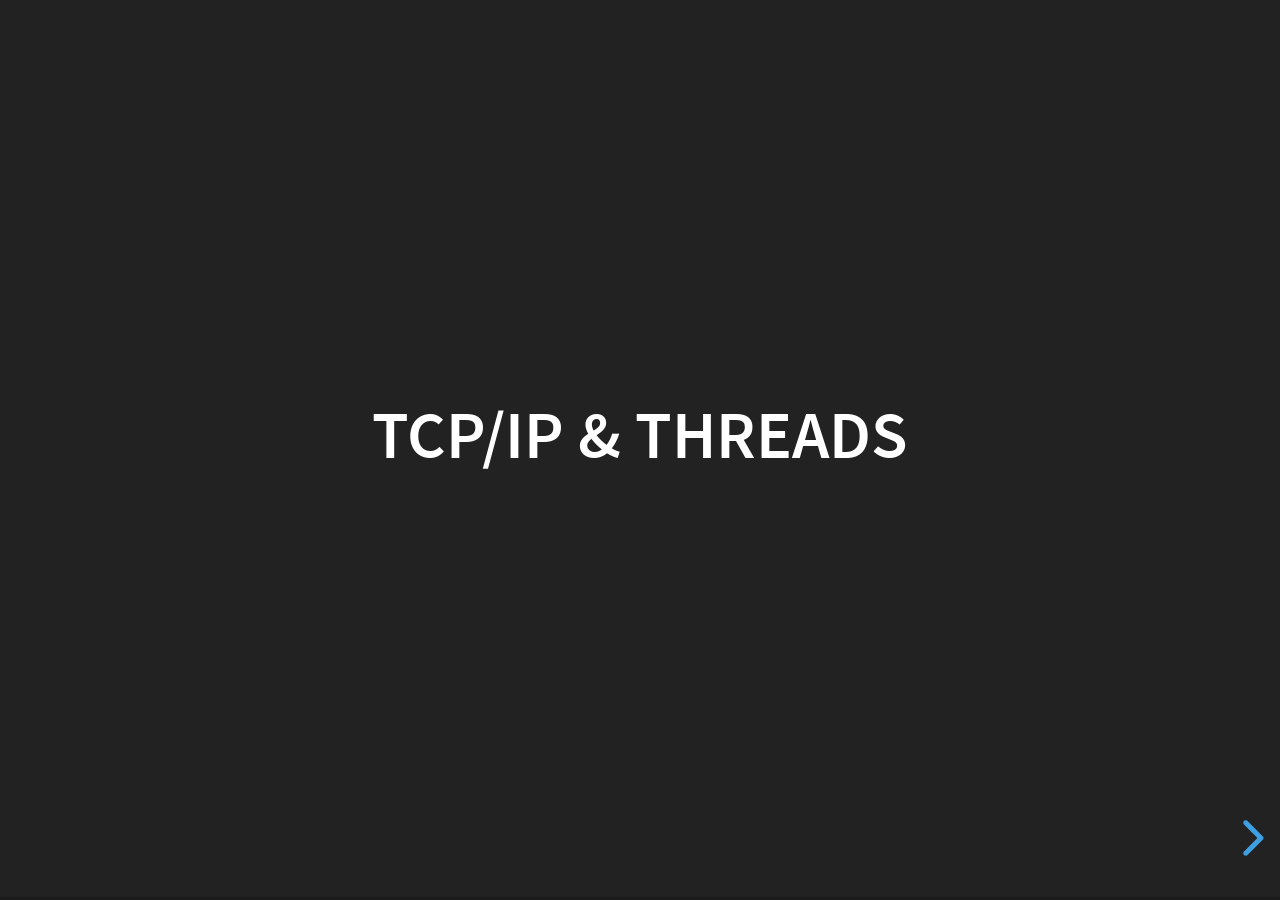
<file: labs/07/slides/index.html>
<!doctype html>
<html>

<head>
  <meta charset="utf-8">
  <meta name="viewport" content="width=device-width, initial-scale=1.0, maximum-scale=1.0, user-scalable=no">

  <title>reveal.js</title>

  <link rel="stylesheet" href="css/reveal.css">
  <link rel="stylesheet" href="css/theme/black.css">

  <!-- Theme used for syntax highlighting of code -->
  <link rel="stylesheet" href="lib/css/zenburn.css">

  <!-- Printing and PDF exports -->
  <script>
    var link = document.createElement('link');
    link.rel = 'stylesheet';
    link.type = 'text/css';
    link.href = window.location.search.match(/print-pdf/gi) ? 'css/print/pdf.css' : 'css/print/paper.css';
    document.getElementsByTagName('head')[0].appendChild(link);
  </script>
</head>

<body>
  <div class="reveal">
    <div class="slides">
      <section>
        <h3>TCP/IP &amp; threads</h3>
      </section>
      <section>
        <h4>TCP (Transmission Control Protocol)</h4>
        <ul>
          <li class="fragment">Network communication protocol</li>
          <li class="fragment">Uses IP addresses for addressing (IPv4 and IPv6)</li>
          <li class="fragment">Stream based</li>
          <li class="fragment">Reliable:</li>
          <ul>
            <li class="fragment">Messages cannot be reordered</li>
            <li class="fragment">Messages are delivered exactly once</li>
          </ul>
        </ul>
      </section>
      <section>
        <section>
          <h4>Socket</h4>
          <p>Abstraction of one endpoint of a comm. channel</p>
          <ul>
            <li class="fragment"><b>bind((address, port))</b> - assigns socket to an address</li>
            <li class="fragment"><b>listen()</b> - starts listening for client connections</li>
            <li class="fragment"><b>accept()</b> - accept client connection</li>
            <li class="fragment"><b>connect((address, port))</b> - connect to an address</li>
            <li class="fragment"><b>sendall(data)</b> - send data</li>
            <li class="fragment"><b>recv(size)</b> - receive at most <b>size</b> bytes</li>
            <li class="fragment"><b>close()</b> - end the communication</li>
          </ul>
        </section>
        <section>
          <p>Server workflow</p>
          <pre><code class="python" data-trim data-noescape>
            <span class="fragment">sock = socket.socket(socket.AF_INET, socket.SOCK_STREAM)</span>
            <span class="fragment">sock.setsockopt(socket.SOL_SOCKET, socket.SO_REUSEADDR, 1)</span>
            <span class="fragment">sock.bind(('127.0.0.1', 5555)) # assign to address, use ports > 1024</span>
            <span class="fragment">sock.listen() # start listening</span>
            <span class="fragment">client, addr = sock.accept() # accept client</span>
            <span class="fragment">client.sendall(b"hello")</span>
            <span class="fragment">data = client.recv(512)</span>
          </code></pre>
        </section>
        <section>
          <p>Client workflow</p>
          <pre><code class="python" data-trim data-noescape>
            <span class="fragment">client = socket.socket(socket.AF_INET, socket.SOCK_STREAM)</span>
            <span class="fragment">client.connect(('127.0.0.1', 5555)) # connect to server</span>
            <span class="fragment">client.sendall(b"hello")</span>
            <span class="fragment">data = client.recv(512)</span>
            <span class="fragment">client.close() # close connection</span>
          </code></pre>
        </section>
      </section>
      <section>
        <section>
          <p>Gotchas</p>
          <p>Stream based</p>
          <pre><code class="python" data-trim data-noescape>
            # Client
            client.sendall("msg1\n")
            client.sendall("msg2\n")
            client.sendall("msg3\n")
            <span class="fragment">
            # Server
            data = sock.recv(512)
            # data may be b"msg1\nmsg2\nmsg3\n"</span>
            <span class="fragment"># but also b"ms", b"msg1", ...</span>
            <span class="fragment"># => you have to delimit messages by yourself</span>
          </code></pre>
        </section>
        <section>
          <p>How to recognize disconnect</p>
          <pre><code class="python" data-trim data-noescape>
            data = sock.recv(512)
            if len(data) == 0:
              # error during transmission, disconnect
          </code></pre>
        </section>
        <section>
          <p>Operations are blocking by default</p>
          <pre><code class="python" data-trim data-noescape>
            sock.accept()         # blocks until a client connects
            sock.sendall(b"...")  # blocks until all data is sent
            sock.recv(512)        # blocks until (some) data is received
          </code></pre>
        </section>
        <section>
          <p>Encoding</p>
          <ul>
            <li class="fragment">Sockets work with bytes, not strings</li>
            <li class="fragment">Before sending a string, you have to encode it</li>
            <li class="fragment">After receiving a string, you have to decode it</li>
          </ul>
          <pre class="fragment"><code class="python" data-trim data-noescape>
            <span class="fragment">msg = "Hello world!\n"</span>
            <span class="fragment">sock.sendall(msg.encode()) # by default uses UTF-8</span>
            <span class="fragment"># or you can use bytes literal
            sock.sendall(b"Hello world\n")</span>

            <span class="fragment">byte_data = sock.recv(512)</span>
            <span class="fragment">string = byte_data.decode()</span>
          </code></pre>
        </section>
      </section>
      <section>
        <h4>Threads</h4>
        <ul>
          <li class="fragment">Unit of scheduling</li>
          <li class="fragment">Registers + memory address space</li>
        </ul>

        <p class="fragment">Useful for:</p>
        <ul>
          <li class="fragment">Concurrency</li>
          <li class="fragment">Parallelism</li>
        </ul>
      </section>
      <section>
        <section>
          <h4>Threads in Python</h4>
          <ul>
            <li class="fragment">Only one thread may execute at any given time</li>
            <li class="fragment">Interpreter is locked by GIL (global interpreter lock)</li>
            <li class="fragment">Concurrency ✓</li>
            <li class="fragment">Parallelism ×</li>
            <li class="fragment">You have to use processes to get parallelism</li>
          </ul>
        </section>
        <section>
          <h4>Using threads</h4>
          <pre class="fragment"><code class="python" data-trim data-noescape>
            def fun(num):
              for _ in range(5):
                print("Thread {}".format(num))

            <span class="fragment">import threading
            threads = []</span>
            <span class="fragment">for i in range(3):</span>
              <span class="fragment">t = threading.Thread(target=fun, args=(i, ))</span>
              <span class="fragment">t.start()
              threads.append(t)</span>
            <span class="fragment">
            for t in threads:
              t.join() # block until thread ends
            </span>
          </code></pre>
        </section>
      </section>
    </div>
  </div>

  <script src="lib/js/head.min.js"></script>
  <script src="js/reveal.js"></script>

  <script>
    // More info about config & dependencies:
    // - https://github.com/hakimel/reveal.js#configuration
    // - https://github.com/hakimel/reveal.js#dependencies
    Reveal.initialize({
      dependencies: [
        { src: 'plugin/markdown/marked.js' },
        { src: 'plugin/markdown/markdown.js' },
        { src: 'plugin/notes/notes.js', async: true },
        { src: 'plugin/highlight/highlight.js', async: true, callback: function () { hljs.initHighlightingOnLoad(); } }
      ]
    });
  </script>
</body>
</html>
</file>
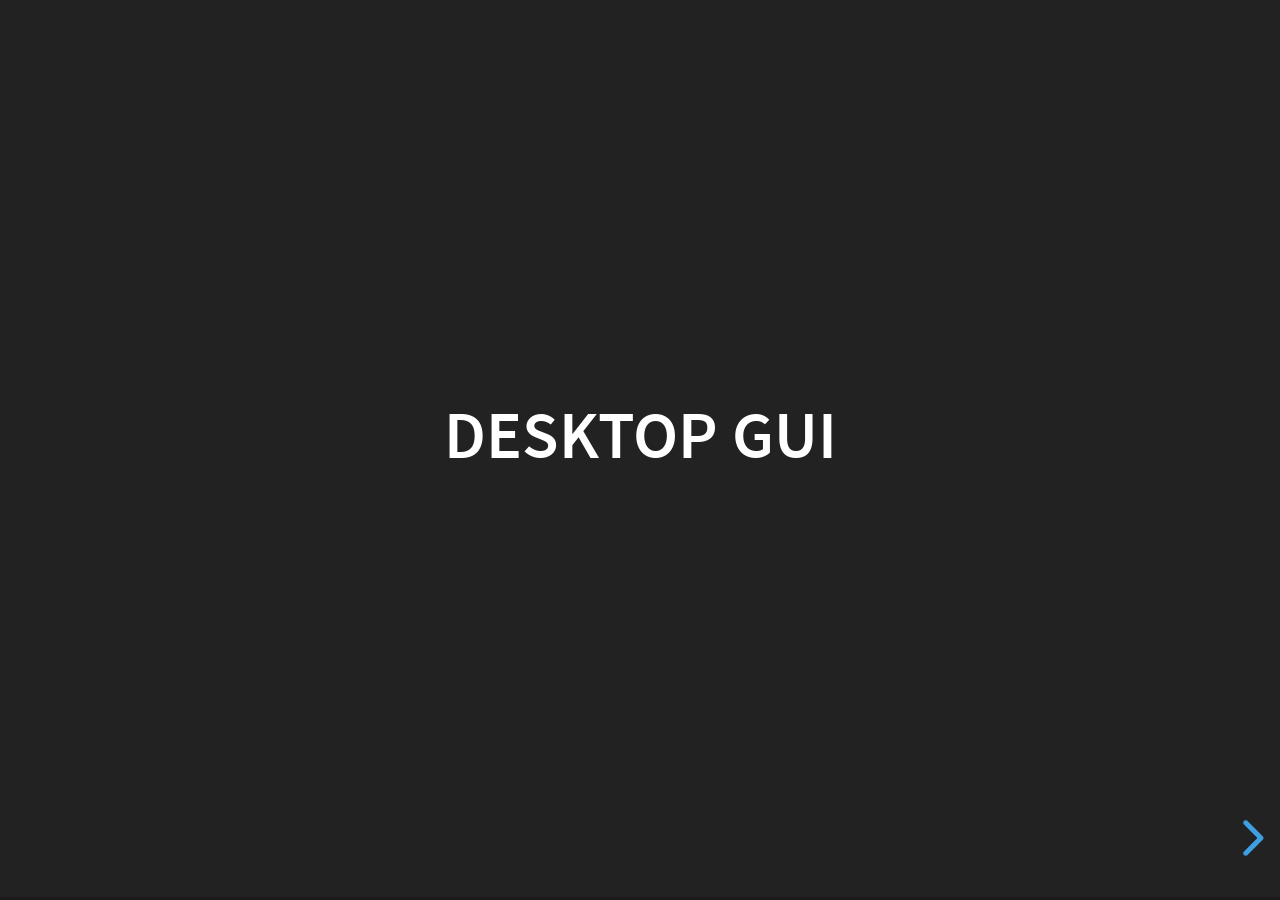
<file: labs/09/slides/index.html>
<!doctype html>
<html>

<head>
  <meta charset="utf-8">
  <meta name="viewport" content="width=device-width, initial-scale=1.0, maximum-scale=1.0, user-scalable=no">

  <title>reveal.js</title>

  <link rel="stylesheet" href="css/reveal.css">
  <link rel="stylesheet" href="css/theme/black.css">

  <!-- Theme used for syntax highlighting of code -->
  <link rel="stylesheet" href="lib/css/zenburn.css">

  <!-- Printing and PDF exports -->
  <script>
    var link = document.createElement('link');
    link.rel = 'stylesheet';
    link.type = 'text/css';
    link.href = window.location.search.match(/print-pdf/gi) ? 'css/print/pdf.css' : 'css/print/paper.css';
    document.getElementsByTagName('head')[0].appendChild(link);
  </script>
</head>

<body>
  <div class="reveal">
    <div class="slides">
      <section>
        <h3>Desktop GUI</h3>
      </section>
      <section>
        <h4>How GUI applications work?</h4>
        <p>GUI loop</p>
        <pre><code class="python" data-trim data-noescape>
          <span class="fragment">while True:</span>
            <span class="fragment"># are some keys pressed? has the mouse moved?
            events = get_events(keys, mouse)
            if events:
              handle_events(events)</span>
            <span class="fragment">else:
              sleep()</span>
        </code></pre>
        <ul style="font-size: 0.6em;">
          <li class="fragment">almost the same as in games</li>
          <li class="fragment">GUI is only redrawn after an event happens (keyboard, mouse, network, timer, ...)</li>
          <li class="fragment">without events the application sleeps</li>
        </ul>
      </section>
      <section>
        <section>
          <h4>How is the UI designed?</h4>
        <ul style="font-size: 0.5em;">
          <li class="fragment">GUI apps are composed of a hierarchy of UI elements (called widgets, views, components, ...)</li>
          <li class="fragment">Together they form a tree of widgets with parent/child relationships</li>
          <li class="fragment">Composite design pattern</li>
          <li class="fragment">Sometimes the hierarchy is specified with XML files or UI designer app</li>
        </ul>
        </section>
        <section>
          <h4>How the hierarchy looks in (pseudo)code?</h4>
          <pre><code class="python" data-trim data-noescape>
            window = Window()
            row = Row()                   # widget container
            row.add(Button("Click me!"))  # add widgets to container
            row.add(Label("Hello world"))
            window.add(row)
          </code></pre>
        </section>
        <section>
          <h4>Typical widgets</h4>
          <img src="img/widgets.png" class="stretch" />
          <ul>
            <li>Button</li>
            <li>Label</li>
            <li>TextInput</li>
            <li>Checkbox/Radio</li>
            <li>ComboBox</li>
            <li>...</li>
          </ul>
        </section>
      </section>
      <section>
        <h4>User interaction</h4>
        <ul style="font-size: 0.5em;">
          <li class="fragment">callbacks (functions) are bound to specific events</li>
          <li class="fragment">click on a button, typing a character into a textbox, mouse move, etc.</li>
          <li class="fragment">when an event happens, control goes from the GUI loop to the callback</li>
          <li class="fragment">the callback should NOT block, otherwise the whole UI will freeze</li>
        </ul>
        <pre><code class="python" data-trim data-noescape>
          <span class="fragment">def on_button_click():
            print("button was clicked")</span>

          <span class="fragment">app = Window()
          btn = Button("Click me!")
          btn.onclick.set_callback(on_button_click)
          app.add(btn)
          app.mainloop()</span>
        </code></pre>
      </section>
      <section>
        <section>
          <h4>GUI frameworks</h4>
          <div>Functionality:</div>
          <ul style="font-size: 0.6em;">
            <li class="fragment">Window/dialog management (open, close, resize, ...)</li>
            <li class="fragment">Input management (keyboard and mouse events)</li>
            <li class="fragment">2D drawing (text, images, lines, rectangles, shadows, ...)</li>
            <li class="fragment">Common widget implementation</li>
            <li class="fragment">Should be multi-platform</li>
            <li class="fragment">You don't want to implement this yourself</li>
          </ul>
        </section>
        <section>
          <h4>GUI frameworks</h4>
          <ul style="font-size: 0.6em;">
            <li><b>Qt</b> (C++, Python, cross-platform)</li>
            <li>GTK (C++, Python, cross-platform)</li>
            <li>WxWidgets (C++, Python, cross-platform)</li>
            <li>Tcl/Tk (Python, Perl, Ruby, cross-platform)</li>
            <li>WinForms/WPF (C#, Windows)</li>
            <li>AWT/Swing/SWT/JavaFX (Java, cross-platform)</li>
            <li>Cocoa (Objective C, OS X/iOS)</li>
            <li>...</li>
          </ul>
        </section>
      </section>
      <section>
        <section>
          <h4>Qt</h4>
          <ul style="font-size: 0.8em;">
            <li>multi-platform</li>
            <li>C++, Python</li>
            <li>easy to use, well designed</li>
          </ul>
          <p>Programs built with Qt:</p>
          <ul style="font-size: 0.5em;">
            <li class="fragment">Adobe Photoshop Album, Elements</li>
            <li class="fragment">Autodesk Maya</li>
            <li class="fragment">Battle.net client</li>
            <li class="fragment">CryEngine editor</li>
            <li class="fragment">EAGLE</li>
            <li class="fragment">Google Earth</li>
            <li class="fragment">Skype</li>
            <li class="fragment">Source engine tools</li>
            <li class="fragment">TeamSpeak</li>
            <li class="fragment">TeamViewer</li>
            <li class="fragment">VLC player</li>
            <li class="fragment">and many others...</li>
          </ul>
        </section>
        <section>
          <ul style="font-size: 0.8em;">
            <li>Qt has some licensing problems</li>
            <li>we will use Qt 5 with Python binding PySide 2 (it's free)</li>
          </ul>
          <pre><code class="bash" data-trim data-noescape>
            $ pip install pyside2
          </code></pre>
        </section>
      </section>
      <section>
        <h4>Minimal Qt app</h4>
        <pre><code class="python" data-trim data-noescape>
          from PySide2.QtWidgets import QApplication, QPushButton

          app = QApplication()
          button = QPushButton("Hi!")
          button.show()   # tells the button to be visible
          app.exec_()     # start the GUI loop
        </code></pre>
      </section>
      <section>
        <h4>Layouts</h4>
        <ul style="font-size: 0.6em;">
          <li class="fragment">absolute positioning (place widget at pixel (113, 67)) doesn't scale</li>
          <li class="fragment">when adding widgets to the hierarchy, you want them to be positioned automatically</li>
          <li class="fragment">Qt has many automatic layouts: row, column, grid, etc.</li>
        </ul>
        <pre><code class="python" data-trim data-noescape>
          <span class="fragment"># horizontal box (row), shortcut QHBoxLayout
          layout = QBoxLayout(QBoxLayout.LeftToRight)</span><span class="fragment">
          # vertical box (column), shortcut QVBoxLayout
          # layout = QBoxLayout(QBoxLayout.TopToBottom)</span>

          <span class="fragment">layout.addWidget(QPushButton("Btn 1"))
          layout.addWidget(QPushButton("Btn 2"))</span>

          <span class="fragment">window = QWidget()
          window.setLayout(layout)
          window.show()</span>
        </code></pre>
      </section>
      <section>
        <h4>Event handling</h4>
        <ul style="font-size: 0.6em;" class="fragment">
          <li>widgets have events (signals) that are connected to callbacks (slots)</li>
        </ul>
        <pre class="fragment"><code class="python" data-trim data-noescape>
          btn = QPushButton("Btn 1")
          btn.clicked.connect(lambda event: print(event))
        </code></pre>
        <p class="fragment">Own events</p>
        <pre class="fragment"><code class="python" data-trim data-noescape>
          <span class="fragment">class MyWidget(QWidget):
            MyEvent = Signal(int, int)

            def fn():
              self.MyEvent.emit(1, 2)</span>

          <span class="fragment">widget = MyWidget()
          widget.MyEvent.connect(lambda x, y: print(x + y))
          widget.fn()  # prints 3</span>
        </code></pre>
      </section>
      <section>
        <h4>UI refresh</h4>
        <ul style="font-size: 0.6em;">
          <li class="fragment">unlike in games, the UI is not refreshed X times per second</li>
          <li class="fragment">when the app state changes, you have to manually redraw the changed (or all) widgets</li>
        </ul>
        <pre class="fragment"><code class="python" data-trim data-noescape>
          widget.repaint()  # redraw the widget
        </code></pre>
        <p class="fragment" style="font-size: 0.6em;">Observer pattern is very useful here, widgets listen to changes in the app state:</p>
        <pre class="fragment"><code class="python" data-trim data-noescape>
          <span class="fragment">class LikeCountDisplay(QWidget):
            def __init__(self, state):
              state.on_change.set_listener(self.update)

            def update(self):
              self.label.setText(state.get_likes())</span>

          <span class="fragment">
          counter = LikeCounter(tweet)
          widget = LikeCountDisplay(counter)
          ...                   # sometime later
          counter.add_like()    # widget is refreshed automatically</span>
        </code></pre>
      </section>
      <section>
        <h4>2D drawing</h4>
        <pre class="fragment"><code class="python" data-trim data-noescape>
          class MyWidget(QWidget):
            def paintEvent(self, *args, **kwargs):
              painter = QPainter(self)

              # pen is used for drawing (rectangle edges)
              painter.setPen(QColor.fromRgb(255, 0, 0))
              painter.drawRect(x1, y1, width, height)

              # brush is used for filling (rectangle area)
              painter.setBrush(QColor("red"))
              painter.fillRect(x, y, width, height)
        </code></pre>
        <ul style="font-size: 0.6em;" class="fragment">
          <li>often you need to change 2D drawing attributes (color, line width)</li>
          <li>save/restore keeps the changes local so they don't affect the rest of the drawing code</li>
          <li>ideal candidate for a context managet (<b>with</b> construct)</li>
        </ul>
        <pre class="fragment"><code class="python" data-trim data-noescape>
          painter.save()    # save painter attributes to an internal stack
          painter.setPen(QPen(QColor.fromRgb(255, 0, 0))) # set red pen
          painter.drawLine(x1, y1, x2, y2)  # draw red line
          painter.restore() # revert to the original state
        </code></pre>
      </section>
      <section>
        <section>
          <h4>UI/logic separation</h4>
          <p>What's wrong with this code?</p>
          <pre class="fragment" data-fragment-index="0"><code class="python" data-trim data-noescape>
            class GameBoard(QWidget): <span class="fragment" data-fragment-index="2">          # game logic is bound to UI</span>
              def mousePressEvent(self, event): <span class="fragment" data-fragment-index="2"># input is bound to mouse</span>
                x = event.x()
                y = event.y()
                cell = self.board[x][y]
                if cell == Empty:
                  self.board[x][y] = Cross
                if self.check_win():
                  print("game ended")

              def check_win():
                ...
          </code></pre>
          <p class="fragment" data-fragment-index="1">App (game) logic is combined with UI code!</p>
        </section>
        <section>
          <p>This makes the game code hard to modify and test:</p>
          <ul style="font-size: 0.8em;">
            <li class="fragment">want to run game as a multiplayer server without UI? rewrite</li>
            <li class="fragment">want to test the game code? rewrite</li>
            <li class="fragment">want to support multiple UI outputs (console, web, desktop GUI)? rewrite</li>
            <li class="fragment">want to change the GUI framework? rewrite</li>
            <li class="fragment">want to change the game code? must touch the UI code</li>
          </ul>
        </section>
        <section>
          <p>Solution</p>
          <ul style="font-size: 0.6em;">
            <li>separate UI code and logic (domain) code</li>
            <li>the game code should not know anything about the UI</li>
            <li>dependency inversion - observer pattern again very useful</li>
          </ul>
          <pre class="fragment"><code class="python" data-trim data-noescape>
            <span class="fragment">class Game: # in separate file, knows nothing about the UI
              def move(self, x, y): pass
              def set_on_move_listener(self, listener): pass</span>
            <span class="fragment">
            class GameBoard(QWidget):
              def __init__(self, game):
                self.game = game
                self.game.set_on_move_listener(lambda: self.redraw())
              def mousePressEvent(self, event):
                x = event.x()
                y = event.y()
                self.game.move(x, y)
                if self.game.check_win():
                  print("game ended")</span>
          </code></pre>
        </section>
      </section>
    </div>
  </div>

  <script src="lib/js/head.min.js"></script>
  <script src="js/reveal.js"></script>

  <script>
    // More info about config & dependencies:
    // - https://github.com/hakimel/reveal.js#configuration
    // - https://github.com/hakimel/reveal.js#dependencies
    Reveal.initialize({
      dependencies: [
        { src: 'plugin/markdown/marked.js' },
        { src: 'plugin/markdown/markdown.js' },
        { src: 'plugin/notes/notes.js', async: true },
        { src: 'plugin/highlight/highlight.js', async: true, callback: function () { hljs.initHighlightingOnLoad(); } }
      ]
    });
  </script>
</body>
</html>
</file>
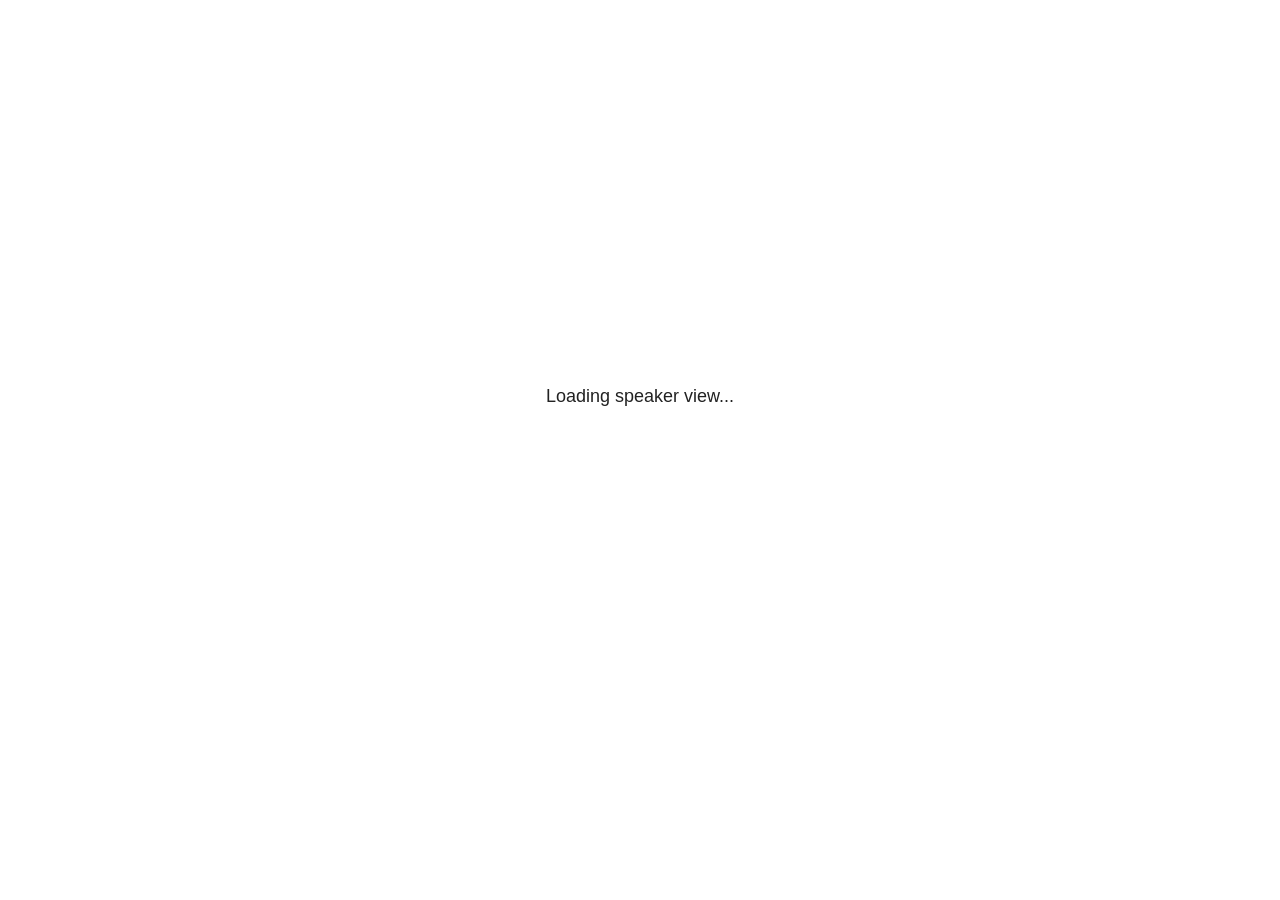
<file: labs/05/slides/plugin/notes/notes.html>
<!doctype html>
<html lang="en">
	<head>
		<meta charset="utf-8">

		<title>reveal.js - Slide Notes</title>

		<style>
			body {
				font-family: Helvetica;
				font-size: 18px;
			}

			#current-slide,
			#upcoming-slide,
			#speaker-controls {
				padding: 6px;
				box-sizing: border-box;
				-moz-box-sizing: border-box;
			}

			#current-slide iframe,
			#upcoming-slide iframe {
				width: 100%;
				height: 100%;
				border: 1px solid #ddd;
			}

			#current-slide .label,
			#upcoming-slide .label {
				position: absolute;
				top: 10px;
				left: 10px;
				z-index: 2;
			}

			#connection-status {
				position: absolute;
				top: 0;
				left: 0;
				width: 100%;
				height: 100%;
				z-index: 20;
				padding: 30% 20% 20% 20%;
				font-size: 18px;
				color: #222;
				background: #fff;
				text-align: center;
				box-sizing: border-box;
				line-height: 1.4;
			}

			.overlay-element {
				height: 34px;
				line-height: 34px;
				padding: 0 10px;
				text-shadow: none;
				background: rgba( 220, 220, 220, 0.8 );
				color: #222;
				font-size: 14px;
			}

			.overlay-element.interactive:hover {
				background: rgba( 220, 220, 220, 1 );
			}

			#current-slide {
				position: absolute;
				width: 60%;
				height: 100%;
				top: 0;
				left: 0;
				padding-right: 0;
			}

			#upcoming-slide {
				position: absolute;
				width: 40%;
				height: 40%;
				right: 0;
				top: 0;
			}

			/* Speaker controls */
			#speaker-controls {
				position: absolute;
				top: 40%;
				right: 0;
				width: 40%;
				height: 60%;
				overflow: auto;
				font-size: 18px;
			}

				.speaker-controls-time.hidden,
				.speaker-controls-notes.hidden {
					display: none;
				}

				.speaker-controls-time .label,
				.speaker-controls-pace .label,
				.speaker-controls-notes .label {
					text-transform: uppercase;
					font-weight: normal;
					font-size: 0.66em;
					color: #666;
					margin: 0;
				}

				.speaker-controls-time, .speaker-controls-pace {
					border-bottom: 1px solid rgba( 200, 200, 200, 0.5 );
					margin-bottom: 10px;
					padding: 10px 16px;
					padding-bottom: 20px;
					cursor: pointer;
				}

				.speaker-controls-time .reset-button {
					opacity: 0;
					float: right;
					color: #666;
					text-decoration: none;
				}
				.speaker-controls-time:hover .reset-button {
					opacity: 1;
				}

				.speaker-controls-time .timer,
				.speaker-controls-time .clock {
					width: 50%;
				}

				.speaker-controls-time .timer,
				.speaker-controls-time .clock,
				.speaker-controls-time .pacing .hours-value,
				.speaker-controls-time .pacing .minutes-value,
				.speaker-controls-time .pacing .seconds-value {
					font-size: 1.9em;
				}

				.speaker-controls-time .timer {
					float: left;
				}

				.speaker-controls-time .clock {
					float: right;
					text-align: right;
				}

				.speaker-controls-time span.mute {
					opacity: 0.3;
				}

				.speaker-controls-time .pacing-title {
					margin-top: 5px;
				}

				.speaker-controls-time .pacing.ahead {
					color: blue;
				}

				.speaker-controls-time .pacing.on-track {
					color: green;
				}

				.speaker-controls-time .pacing.behind {
					color: red;
				}

				.speaker-controls-notes {
					padding: 10px 16px;
				}

				.speaker-controls-notes .value {
					margin-top: 5px;
					line-height: 1.4;
					font-size: 1.2em;
				}

			/* Layout selector */
			#speaker-layout {
				position: absolute;
				top: 10px;
				right: 10px;
				color: #222;
				z-index: 10;
			}
				#speaker-layout select {
					position: absolute;
					width: 100%;
					height: 100%;
					top: 0;
					left: 0;
					border: 0;
					box-shadow: 0;
					cursor: pointer;
					opacity: 0;

					font-size: 1em;
					background-color: transparent;

					-moz-appearance: none;
					-webkit-appearance: none;
					-webkit-tap-highlight-color: rgba(0, 0, 0, 0);
				}

				#speaker-layout select:focus {
					outline: none;
					box-shadow: none;
				}

			.clear {
				clear: both;
			}

			/* Speaker layout: Wide */
			body[data-speaker-layout="wide"] #current-slide,
			body[data-speaker-layout="wide"] #upcoming-slide {
				width: 50%;
				height: 45%;
				padding: 6px;
			}

			body[data-speaker-layout="wide"] #current-slide {
				top: 0;
				left: 0;
			}

			body[data-speaker-layout="wide"] #upcoming-slide {
				top: 0;
				left: 50%;
			}

			body[data-speaker-layout="wide"] #speaker-controls {
				top: 45%;
				left: 0;
				width: 100%;
				height: 50%;
				font-size: 1.25em;
			}

			/* Speaker layout: Tall */
			body[data-speaker-layout="tall"] #current-slide,
			body[data-speaker-layout="tall"] #upcoming-slide {
				width: 45%;
				height: 50%;
				padding: 6px;
			}

			body[data-speaker-layout="tall"] #current-slide {
				top: 0;
				left: 0;
			}

			body[data-speaker-layout="tall"] #upcoming-slide {
				top: 50%;
				left: 0;
			}

			body[data-speaker-layout="tall"] #speaker-controls {
				padding-top: 40px;
				top: 0;
				left: 45%;
				width: 55%;
				height: 100%;
				font-size: 1.25em;
			}

			/* Speaker layout: Notes only */
			body[data-speaker-layout="notes-only"] #current-slide,
			body[data-speaker-layout="notes-only"] #upcoming-slide {
				display: none;
			}

			body[data-speaker-layout="notes-only"] #speaker-controls {
				padding-top: 40px;
				top: 0;
				left: 0;
				width: 100%;
				height: 100%;
				font-size: 1.25em;
			}

			@media screen and (max-width: 1080px) {
				body[data-speaker-layout="default"] #speaker-controls {
					font-size: 16px;
				}
			}

			@media screen and (max-width: 900px) {
				body[data-speaker-layout="default"] #speaker-controls {
					font-size: 14px;
				}
			}

			@media screen and (max-width: 800px) {
				body[data-speaker-layout="default"] #speaker-controls {
					font-size: 12px;
				}
			}

		</style>
	</head>

	<body>

		<div id="connection-status">Loading speaker view...</div>

		<div id="current-slide"></div>
		<div id="upcoming-slide"><span class="overlay-element label">Upcoming</span></div>
		<div id="speaker-controls">
			<div class="speaker-controls-time">
				<h4 class="label">Time <span class="reset-button">Click to Reset</span></h4>
				<div class="clock">
					<span class="clock-value">0:00 AM</span>
				</div>
				<div class="timer">
					<span class="hours-value">00</span><span class="minutes-value">:00</span><span class="seconds-value">:00</span>
				</div>
				<div class="clear"></div>

				<h4 class="label pacing-title" style="display: none">Pacing – Time to finish current slide</h4>
				<div class="pacing" style="display: none">
					<span class="hours-value">00</span><span class="minutes-value">:00</span><span class="seconds-value">:00</span>
				</div>
			</div>

			<div class="speaker-controls-notes hidden">
				<h4 class="label">Notes</h4>
				<div class="value"></div>
			</div>
		</div>
		<div id="speaker-layout" class="overlay-element interactive">
			<span class="speaker-layout-label"></span>
			<select class="speaker-layout-dropdown"></select>
		</div>

		<script src="../../plugin/markdown/marked.js"></script>
		<script>

			(function() {

				var notes,
					notesValue,
					currentState,
					currentSlide,
					upcomingSlide,
					layoutLabel,
					layoutDropdown,
					connected = false;

				var SPEAKER_LAYOUTS = {
					'default': 'Default',
					'wide': 'Wide',
					'tall': 'Tall',
					'notes-only': 'Notes only'
				};

				setupLayout();

				var connectionStatus = document.querySelector( '#connection-status' );
				var connectionTimeout = setTimeout( function() {
					connectionStatus.innerHTML = 'Error connecting to main window.<br>Please try closing and reopening the speaker view.';
				}, 5000 );

				window.addEventListener( 'message', function( event ) {

					clearTimeout( connectionTimeout );
					connectionStatus.style.display = 'none';

					var data = JSON.parse( event.data );

					// The overview mode is only useful to the reveal.js instance
					// where navigation occurs so we don't sync it
					if( data.state ) delete data.state.overview;

					// Messages sent by the notes plugin inside of the main window
					if( data && data.namespace === 'reveal-notes' ) {
						if( data.type === 'connect' ) {
							handleConnectMessage( data );
						}
						else if( data.type === 'state' ) {
							handleStateMessage( data );
						}
					}
					// Messages sent by the reveal.js inside of the current slide preview
					else if( data && data.namespace === 'reveal' ) {
						if( /ready/.test( data.eventName ) ) {
							// Send a message back to notify that the handshake is complete
							window.opener.postMessage( JSON.stringify({ namespace: 'reveal-notes', type: 'connected'} ), '*' );
						}
						else if( /slidechanged|fragmentshown|fragmenthidden|paused|resumed/.test( data.eventName ) && currentState !== JSON.stringify( data.state ) ) {

							window.opener.postMessage( JSON.stringify({ method: 'setState', args: [ data.state ]} ), '*' );

						}
					}

				} );

				/**
				 * Called when the main window is trying to establish a
				 * connection.
				 */
				function handleConnectMessage( data ) {

					if( connected === false ) {
						connected = true;

						setupIframes( data );
						setupKeyboard();
						setupNotes();
						setupTimer();
					}

				}

				/**
				 * Called when the main window sends an updated state.
				 */
				function handleStateMessage( data ) {

					// Store the most recently set state to avoid circular loops
					// applying the same state
					currentState = JSON.stringify( data.state );

					// No need for updating the notes in case of fragment changes
					if ( data.notes ) {
						notes.classList.remove( 'hidden' );
						notesValue.style.whiteSpace = data.whitespace;
						if( data.markdown ) {
							notesValue.innerHTML = marked( data.notes );
						}
						else {
							notesValue.innerHTML = data.notes;
						}
					}
					else {
						notes.classList.add( 'hidden' );
					}

					// Update the note slides
					currentSlide.contentWindow.postMessage( JSON.stringify({ method: 'setState', args: [ data.state ] }), '*' );
					upcomingSlide.contentWindow.postMessage( JSON.stringify({ method: 'setState', args: [ data.state ] }), '*' );
					upcomingSlide.contentWindow.postMessage( JSON.stringify({ method: 'next' }), '*' );

				}

				// Limit to max one state update per X ms
				handleStateMessage = debounce( handleStateMessage, 200 );

				/**
				 * Forward keyboard events to the current slide window.
				 * This enables keyboard events to work even if focus
				 * isn't set on the current slide iframe.
				 *
				 * Block F5 default handling, it reloads and disconnects
				 * the speaker notes window.
				 */
				function setupKeyboard() {

					document.addEventListener( 'keydown', function( event ) {
						if( event.keyCode === 116 || ( event.metaKey && event.keyCode === 82 ) ) {
							event.preventDefault();
							return false;
						}
						currentSlide.contentWindow.postMessage( JSON.stringify({ method: 'triggerKey', args: [ event.keyCode ] }), '*' );
					} );

				}

				/**
				 * Creates the preview iframes.
				 */
				function setupIframes( data ) {

					var params = [
						'receiver',
						'progress=false',
						'history=false',
						'transition=none',
						'autoSlide=0',
						'backgroundTransition=none'
					].join( '&' );

					var urlSeparator = /\?/.test(data.url) ? '&' : '?';
					var hash = '#/' + data.state.indexh + '/' + data.state.indexv;
					var currentURL = data.url + urlSeparator + params + '&postMessageEvents=true' + hash;
					var upcomingURL = data.url + urlSeparator + params + '&controls=false' + hash;

					currentSlide = document.createElement( 'iframe' );
					currentSlide.setAttribute( 'width', 1280 );
					currentSlide.setAttribute( 'height', 1024 );
					currentSlide.setAttribute( 'src', currentURL );
					document.querySelector( '#current-slide' ).appendChild( currentSlide );

					upcomingSlide = document.createElement( 'iframe' );
					upcomingSlide.setAttribute( 'width', 640 );
					upcomingSlide.setAttribute( 'height', 512 );
					upcomingSlide.setAttribute( 'src', upcomingURL );
					document.querySelector( '#upcoming-slide' ).appendChild( upcomingSlide );

				}

				/**
				 * Setup the notes UI.
				 */
				function setupNotes() {

					notes = document.querySelector( '.speaker-controls-notes' );
					notesValue = document.querySelector( '.speaker-controls-notes .value' );

				}

				function getTimings() {

					var slides = Reveal.getSlides();
					var defaultTiming = Reveal.getConfig().defaultTiming;
					if (defaultTiming == null) {
						return null;
					}
					var timings = [];
					for ( var i in slides ) {
						var slide = slides[i];
						var timing = defaultTiming;
						if( slide.hasAttribute( 'data-timing' )) {
							var t = slide.getAttribute( 'data-timing' );
							timing = parseInt(t);
							if( isNaN(timing) ) {
								console.warn("Could not parse timing '" + t + "' of slide " + i + "; using default of " + defaultTiming);
								timing = defaultTiming;
							}
						}
						timings.push(timing);
					}
					return timings;

				}

				/**
				 * Return the number of seconds allocated for presenting
				 * all slides up to and including this one.
				 */
				function getTimeAllocated(timings) {

					var slides = Reveal.getSlides();
					var allocated = 0;
					var currentSlide = Reveal.getSlidePastCount();
					for (var i in slides.slice(0, currentSlide + 1)) {
						allocated += timings[i];
					}
					return allocated;

				}

				/**
				 * Create the timer and clock and start updating them
				 * at an interval.
				 */
				function setupTimer() {

					var start = new Date(),
					timeEl = document.querySelector( '.speaker-controls-time' ),
					clockEl = timeEl.querySelector( '.clock-value' ),
					hoursEl = timeEl.querySelector( '.hours-value' ),
					minutesEl = timeEl.querySelector( '.minutes-value' ),
					secondsEl = timeEl.querySelector( '.seconds-value' ),
					pacingTitleEl = timeEl.querySelector( '.pacing-title' ),
					pacingEl = timeEl.querySelector( '.pacing' ),
					pacingHoursEl = pacingEl.querySelector( '.hours-value' ),
					pacingMinutesEl = pacingEl.querySelector( '.minutes-value' ),
					pacingSecondsEl = pacingEl.querySelector( '.seconds-value' );

					var timings = getTimings();
					if (timings !== null) {
						pacingTitleEl.style.removeProperty('display');
						pacingEl.style.removeProperty('display');
					}

					function _displayTime( hrEl, minEl, secEl, time) {

						var sign = Math.sign(time) == -1 ? "-" : "";
						time = Math.abs(Math.round(time / 1000));
						var seconds = time % 60;
						var minutes = Math.floor( time / 60 ) % 60 ;
						var hours = Math.floor( time / ( 60 * 60 )) ;
						hrEl.innerHTML = sign + zeroPadInteger( hours );
						if (hours == 0) {
							hrEl.classList.add( 'mute' );
						}
						else {
							hrEl.classList.remove( 'mute' );
						}
						minEl.innerHTML = ':' + zeroPadInteger( minutes );
						if (hours == 0 && minutes == 0) {
							minEl.classList.add( 'mute' );
						}
						else {
							minEl.classList.remove( 'mute' );
						}
						secEl.innerHTML = ':' + zeroPadInteger( seconds );
					}

					function _updateTimer() {

						var diff, hours, minutes, seconds,
						now = new Date();

						diff = now.getTime() - start.getTime();

						clockEl.innerHTML = now.toLocaleTimeString( 'en-US', { hour12: true, hour: '2-digit', minute:'2-digit' } );
						_displayTime( hoursEl, minutesEl, secondsEl, diff );
						if (timings !== null) {
							_updatePacing(diff);
						}

					}

					function _updatePacing(diff) {

						var slideEndTiming = getTimeAllocated(timings) * 1000;
						var currentSlide = Reveal.getSlidePastCount();
						var currentSlideTiming = timings[currentSlide] * 1000;
						var timeLeftCurrentSlide = slideEndTiming - diff;
						if (timeLeftCurrentSlide < 0) {
							pacingEl.className = 'pacing behind';
						}
						else if (timeLeftCurrentSlide < currentSlideTiming) {
							pacingEl.className = 'pacing on-track';
						}
						else {
							pacingEl.className = 'pacing ahead';
						}
						_displayTime( pacingHoursEl, pacingMinutesEl, pacingSecondsEl, timeLeftCurrentSlide );

					}

					// Update once directly
					_updateTimer();

					// Then update every second
					setInterval( _updateTimer, 1000 );

					function _resetTimer() {

						if (timings == null) {
							start = new Date();
						}
						else {
							// Reset timer to beginning of current slide
							var slideEndTiming = getTimeAllocated(timings) * 1000;
							var currentSlide = Reveal.getSlidePastCount();
							var currentSlideTiming = timings[currentSlide] * 1000;
							var previousSlidesTiming = slideEndTiming - currentSlideTiming;
							var now = new Date();
							start = new Date(now.getTime() - previousSlidesTiming);
						}
						_updateTimer();

					}

					timeEl.addEventListener( 'click', function() {
						_resetTimer();
						return false;
					} );

				}

				/**
				 * Sets up the speaker view layout and layout selector.
				 */
				function setupLayout() {

					layoutDropdown = document.querySelector( '.speaker-layout-dropdown' );
					layoutLabel = document.querySelector( '.speaker-layout-label' );

					// Render the list of available layouts
					for( var id in SPEAKER_LAYOUTS ) {
						var option = document.createElement( 'option' );
						option.setAttribute( 'value', id );
						option.textContent = SPEAKER_LAYOUTS[ id ];
						layoutDropdown.appendChild( option );
					}

					// Monitor the dropdown for changes
					layoutDropdown.addEventListener( 'change', function( event ) {

						setLayout( layoutDropdown.value );

					}, false );

					// Restore any currently persisted layout
					setLayout( getLayout() );

				}

				/**
				 * Sets a new speaker view layout. The layout is persisted
				 * in local storage.
				 */
				function setLayout( value ) {

					var title = SPEAKER_LAYOUTS[ value ];

					layoutLabel.innerHTML = 'Layout' + ( title ? ( ': ' + title ) : '' );
					layoutDropdown.value = value;

					document.body.setAttribute( 'data-speaker-layout', value );

					// Persist locally
					if( supportsLocalStorage() ) {
						window.localStorage.setItem( 'reveal-speaker-layout', value );
					}

				}

				/**
				 * Returns the ID of the most recently set speaker layout
				 * or our default layout if none has been set.
				 */
				function getLayout() {

					if( supportsLocalStorage() ) {
						var layout = window.localStorage.getItem( 'reveal-speaker-layout' );
						if( layout ) {
							return layout;
						}
					}

					// Default to the first record in the layouts hash
					for( var id in SPEAKER_LAYOUTS ) {
						return id;
					}

				}

				function supportsLocalStorage() {

					try {
						localStorage.setItem('test', 'test');
						localStorage.removeItem('test');
						return true;
					}
					catch( e ) {
						return false;
					}

				}

				function zeroPadInteger( num ) {

					var str = '00' + parseInt( num );
					return str.substring( str.length - 2 );

				}

				/**
				 * Limits the frequency at which a function can be called.
				 */
				function debounce( fn, ms ) {

					var lastTime = 0,
						timeout;

					return function() {

						var args = arguments;
						var context = this;

						clearTimeout( timeout );

						var timeSinceLastCall = Date.now() - lastTime;
						if( timeSinceLastCall > ms ) {
							fn.apply( context, args );
							lastTime = Date.now();
						}
						else {
							timeout = setTimeout( function() {
								fn.apply( context, args );
								lastTime = Date.now();
							}, ms - timeSinceLastCall );
						}

					}

				}

			})();

		</script>
	</body>
</html>
</file>
<file: labs/07/slides/css/theme/black.css>
/**
 * Black theme for reveal.js. This is the opposite of the 'white' theme.
 *
 * By Hakim El Hattab, http://hakim.se
 */
@import url(../../lib/font/source-sans-pro/source-sans-pro.css);
section.has-light-background, section.has-light-background h1, section.has-light-background h2, section.has-light-background h3, section.has-light-background h4, section.has-light-background h5, section.has-light-background h6 {
  color: #222; }

/*********************************************
 * GLOBAL STYLES
 *********************************************/
body {
  background: #222;
  background-color: #222; }

.reveal {
  font-family: "Source Sans Pro", Helvetica, sans-serif;
  font-size: 42px;
  font-weight: normal;
  color: #fff; }

::selection {
  color: #fff;
  background: #bee4fd;
  text-shadow: none; }

::-moz-selection {
  color: #fff;
  background: #bee4fd;
  text-shadow: none; }

.reveal .slides section,
.reveal .slides section > section {
  line-height: 1.3;
  font-weight: inherit; }

/*********************************************
 * HEADERS
 *********************************************/
.reveal h1,
.reveal h2,
.reveal h3,
.reveal h4,
.reveal h5,
.reveal h6 {
  margin: 0 0 20px 0;
  color: #fff;
  font-family: "Source Sans Pro", Helvetica, sans-serif;
  font-weight: 600;
  line-height: 1.2;
  letter-spacing: normal;
  text-transform: uppercase;
  text-shadow: none;
  word-wrap: break-word; }

.reveal h1 {
  font-size: 2.5em; }

.reveal h2 {
  font-size: 1.6em; }

.reveal h3 {
  font-size: 1.3em; }

.reveal h4 {
  font-size: 1em; }

.reveal h1 {
  text-shadow: none; }

/*********************************************
 * OTHER
 *********************************************/
.reveal p {
  margin: 20px 0;
  line-height: 1.3; }

/* Ensure certain elements are never larger than the slide itself */
.reveal img,
.reveal video,
.reveal iframe {
  max-width: 95%;
  max-height: 95%; }

.reveal strong,
.reveal b {
  font-weight: bold; }

.reveal em {
  font-style: italic; }

.reveal ol,
.reveal dl,
.reveal ul {
  display: inline-block;
  text-align: left;
  margin: 0 0 0 1em; }

.reveal ol {
  list-style-type: decimal; }

.reveal ul {
  list-style-type: disc; }

.reveal ul ul {
  list-style-type: square; }

.reveal ul ul ul {
  list-style-type: circle; }

.reveal ul ul,
.reveal ul ol,
.reveal ol ol,
.reveal ol ul {
  display: block;
  margin-left: 40px; }

.reveal dt {
  font-weight: bold; }

.reveal dd {
  margin-left: 40px; }

.reveal blockquote {
  display: block;
  position: relative;
  width: 70%;
  margin: 20px auto;
  padding: 5px;
  font-style: italic;
  background: rgba(255, 255, 255, 0.05);
  box-shadow: 0px 0px 2px rgba(0, 0, 0, 0.2); }

.reveal blockquote p:first-child,
.reveal blockquote p:last-child {
  display: inline-block; }

.reveal q {
  font-style: italic; }

.reveal pre {
  display: block;
  position: relative;
  width: 90%;
  margin: 20px auto;
  text-align: left;
  font-size: 0.55em;
  font-family: monospace;
  line-height: 1.2em;
  word-wrap: break-word;
  box-shadow: 0px 0px 6px rgba(0, 0, 0, 0.3); }

.reveal code {
  font-family: monospace;
  text-transform: none; }

.reveal pre code {
  display: block;
  padding: 5px;
  overflow: auto;
  max-height: 400px;
  word-wrap: normal; }

.reveal table {
  margin: auto;
  border-collapse: collapse;
  border-spacing: 0; }

.reveal table th {
  font-weight: bold; }

.reveal table th,
.reveal table td {
  text-align: left;
  padding: 0.2em 0.5em 0.2em 0.5em;
  border-bottom: 1px solid; }

.reveal table th[align="center"],
.reveal table td[align="center"] {
  text-align: center; }

.reveal table th[align="right"],
.reveal table td[align="right"] {
  text-align: right; }

.reveal table tbody tr:last-child th,
.reveal table tbody tr:last-child td {
  border-bottom: none; }

.reveal sup {
  vertical-align: super;
  font-size: smaller; }

.reveal sub {
  vertical-align: sub;
  font-size: smaller; }

.reveal small {
  display: inline-block;
  font-size: 0.6em;
  line-height: 1.2em;
  vertical-align: top; }

.reveal small * {
  vertical-align: top; }

/*********************************************
 * LINKS
 *********************************************/
.reveal a {
  color: #42affa;
  text-decoration: none;
  -webkit-transition: color .15s ease;
  -moz-transition: color .15s ease;
  transition: color .15s ease; }

.reveal a:hover {
  color: #8dcffc;
  text-shadow: none;
  border: none; }

.reveal .roll span:after {
  color: #fff;
  background: #068de9; }

/*********************************************
 * IMAGES
 *********************************************/
.reveal section img {
  margin: 15px 0px;
  background: rgba(255, 255, 255, 0.12);
  border: 4px solid #fff;
  box-shadow: 0 0 10px rgba(0, 0, 0, 0.15); }

.reveal section img.plain {
  border: 0;
  box-shadow: none; }

.reveal a img {
  -webkit-transition: all .15s linear;
  -moz-transition: all .15s linear;
  transition: all .15s linear; }

.reveal a:hover img {
  background: rgba(255, 255, 255, 0.2);
  border-color: #42affa;
  box-shadow: 0 0 20px rgba(0, 0, 0, 0.55); }

/*********************************************
 * NAVIGATION CONTROLS
 *********************************************/
.reveal .controls {
  color: #42affa; }

/*********************************************
 * PROGRESS BAR
 *********************************************/
.reveal .progress {
  background: rgba(0, 0, 0, 0.2);
  color: #42affa; }

.reveal .progress span {
  -webkit-transition: width 800ms cubic-bezier(0.26, 0.86, 0.44, 0.985);
  -moz-transition: width 800ms cubic-bezier(0.26, 0.86, 0.44, 0.985);
  transition: width 800ms cubic-bezier(0.26, 0.86, 0.44, 0.985); }

/*********************************************
 * PRINT BACKGROUND
 *********************************************/
@media print {
  .backgrounds {
    background-color: #222; } }
</file>
<file: labs/07/slides/lib/css/zenburn.css>
/*

Zenburn style from voldmar.ru (c) Vladimir Epifanov <voldmar@voldmar.ru>
based on dark.css by Ivan Sagalaev

*/

.hljs {
  display: block;
  overflow-x: auto;
  padding: 0.5em;
  background: #3f3f3f;
  color: #dcdcdc;
}

.hljs-keyword,
.hljs-selector-tag,
.hljs-tag {
  color: #e3ceab;
}

.hljs-template-tag {
  color: #dcdcdc;
}

.hljs-number {
  color: #8cd0d3;
}

.hljs-variable,
.hljs-template-variable,
.hljs-attribute {
  color: #efdcbc;
}

.hljs-literal {
  color: #efefaf;
}

.hljs-subst {
  color: #8f8f8f;
}

.hljs-title,
.hljs-name,
.hljs-selector-id,
.hljs-selector-class,
.hljs-section,
.hljs-type {
  color: #efef8f;
}

.hljs-symbol,
.hljs-bullet,
.hljs-link {
  color: #dca3a3;
}

.hljs-deletion,
.hljs-string,
.hljs-built_in,
.hljs-builtin-name {
  color: #cc9393;
}

.hljs-addition,
.hljs-comment,
.hljs-quote,
.hljs-meta {
  color: #7f9f7f;
}


.hljs-emphasis {
  font-style: italic;
}

.hljs-strong {
  font-weight: bold;
}
</file>
<file: labs/09/slides/css/theme/black.css>
/**
 * Black theme for reveal.js. This is the opposite of the 'white' theme.
 *
 * By Hakim El Hattab, http://hakim.se
 */
@import url(../../lib/font/source-sans-pro/source-sans-pro.css);
section.has-light-background, section.has-light-background h1, section.has-light-background h2, section.has-light-background h3, section.has-light-background h4, section.has-light-background h5, section.has-light-background h6 {
  color: #222; }

/*********************************************
 * GLOBAL STYLES
 *********************************************/
body {
  background: #222;
  background-color: #222; }

.reveal {
  font-family: "Source Sans Pro", Helvetica, sans-serif;
  font-size: 42px;
  font-weight: normal;
  color: #fff; }

::selection {
  color: #fff;
  background: #bee4fd;
  text-shadow: none; }

::-moz-selection {
  color: #fff;
  background: #bee4fd;
  text-shadow: none; }

.reveal .slides section,
.reveal .slides section > section {
  line-height: 1.3;
  font-weight: inherit; }

/*********************************************
 * HEADERS
 *********************************************/
.reveal h1,
.reveal h2,
.reveal h3,
.reveal h4,
.reveal h5,
.reveal h6 {
  margin: 0 0 20px 0;
  color: #fff;
  font-family: "Source Sans Pro", Helvetica, sans-serif;
  font-weight: 600;
  line-height: 1.2;
  letter-spacing: normal;
  text-transform: uppercase;
  text-shadow: none;
  word-wrap: break-word; }

.reveal h1 {
  font-size: 2.5em; }

.reveal h2 {
  font-size: 1.6em; }

.reveal h3 {
  font-size: 1.3em; }

.reveal h4 {
  font-size: 1em; }

.reveal h1 {
  text-shadow: none; }

/*********************************************
 * OTHER
 *********************************************/
.reveal p {
  margin: 20px 0;
  line-height: 1.3; }

/* Ensure certain elements are never larger than the slide itself */
.reveal img,
.reveal video,
.reveal iframe {
  max-width: 95%;
  max-height: 95%; }

.reveal strong,
.reveal b {
  font-weight: bold; }

.reveal em {
  font-style: italic; }

.reveal ol,
.reveal dl,
.reveal ul {
  display: inline-block;
  text-align: left;
  margin: 0 0 0 1em; }

.reveal ol {
  list-style-type: decimal; }

.reveal ul {
  list-style-type: disc; }

.reveal ul ul {
  list-style-type: square; }

.reveal ul ul ul {
  list-style-type: circle; }

.reveal ul ul,
.reveal ul ol,
.reveal ol ol,
.reveal ol ul {
  display: block;
  margin-left: 40px; }

.reveal dt {
  font-weight: bold; }

.reveal dd {
  margin-left: 40px; }

.reveal blockquote {
  display: block;
  position: relative;
  width: 70%;
  margin: 20px auto;
  padding: 5px;
  font-style: italic;
  background: rgba(255, 255, 255, 0.05);
  box-shadow: 0px 0px 2px rgba(0, 0, 0, 0.2); }

.reveal blockquote p:first-child,
.reveal blockquote p:last-child {
  display: inline-block; }

.reveal q {
  font-style: italic; }

.reveal pre {
  display: block;
  position: relative;
  width: 90%;
  margin: 20px auto;
  text-align: left;
  font-size: 0.55em;
  font-family: monospace;
  line-height: 1.2em;
  word-wrap: break-word;
  box-shadow: 0px 0px 6px rgba(0, 0, 0, 0.3); }

.reveal code {
  font-family: monospace;
  text-transform: none; }

.reveal pre code {
  display: block;
  padding: 5px;
  overflow: auto;
  max-height: 400px;
  word-wrap: normal; }

.reveal table {
  margin: auto;
  border-collapse: collapse;
  border-spacing: 0; }

.reveal table th {
  font-weight: bold; }

.reveal table th,
.reveal table td {
  text-align: left;
  padding: 0.2em 0.5em 0.2em 0.5em;
  border-bottom: 1px solid; }

.reveal table th[align="center"],
.reveal table td[align="center"] {
  text-align: center; }

.reveal table th[align="right"],
.reveal table td[align="right"] {
  text-align: right; }

.reveal table tbody tr:last-child th,
.reveal table tbody tr:last-child td {
  border-bottom: none; }

.reveal sup {
  vertical-align: super;
  font-size: smaller; }

.reveal sub {
  vertical-align: sub;
  font-size: smaller; }

.reveal small {
  display: inline-block;
  font-size: 0.6em;
  line-height: 1.2em;
  vertical-align: top; }

.reveal small * {
  vertical-align: top; }

/*********************************************
 * LINKS
 *********************************************/
.reveal a {
  color: #42affa;
  text-decoration: none;
  -webkit-transition: color .15s ease;
  -moz-transition: color .15s ease;
  transition: color .15s ease; }

.reveal a:hover {
  color: #8dcffc;
  text-shadow: none;
  border: none; }

.reveal .roll span:after {
  color: #fff;
  background: #068de9; }

/*********************************************
 * IMAGES
 *********************************************/
.reveal section img {
  margin: 15px 0px;
  background: rgba(255, 255, 255, 0.12);
  border: 4px solid #fff;
  box-shadow: 0 0 10px rgba(0, 0, 0, 0.15); }

.reveal section img.plain {
  border: 0;
  box-shadow: none; }

.reveal a img {
  -webkit-transition: all .15s linear;
  -moz-transition: all .15s linear;
  transition: all .15s linear; }

.reveal a:hover img {
  background: rgba(255, 255, 255, 0.2);
  border-color: #42affa;
  box-shadow: 0 0 20px rgba(0, 0, 0, 0.55); }

/*********************************************
 * NAVIGATION CONTROLS
 *********************************************/
.reveal .controls {
  color: #42affa; }

/*********************************************
 * PROGRESS BAR
 *********************************************/
.reveal .progress {
  background: rgba(0, 0, 0, 0.2);
  color: #42affa; }

.reveal .progress span {
  -webkit-transition: width 800ms cubic-bezier(0.26, 0.86, 0.44, 0.985);
  -moz-transition: width 800ms cubic-bezier(0.26, 0.86, 0.44, 0.985);
  transition: width 800ms cubic-bezier(0.26, 0.86, 0.44, 0.985); }

/*********************************************
 * PRINT BACKGROUND
 *********************************************/
@media print {
  .backgrounds {
    background-color: #222; } }
</file>
<file: labs/09/slides/lib/css/zenburn.css>
/*

Zenburn style from voldmar.ru (c) Vladimir Epifanov <voldmar@voldmar.ru>
based on dark.css by Ivan Sagalaev

*/

.hljs {
  display: block;
  overflow-x: auto;
  padding: 0.5em;
  background: #3f3f3f;
  color: #dcdcdc;
}

.hljs-keyword,
.hljs-selector-tag,
.hljs-tag {
  color: #e3ceab;
}

.hljs-template-tag {
  color: #dcdcdc;
}

.hljs-number {
  color: #8cd0d3;
}

.hljs-variable,
.hljs-template-variable,
.hljs-attribute {
  color: #efdcbc;
}

.hljs-literal {
  color: #efefaf;
}

.hljs-subst {
  color: #8f8f8f;
}

.hljs-title,
.hljs-name,
.hljs-selector-id,
.hljs-selector-class,
.hljs-section,
.hljs-type {
  color: #efef8f;
}

.hljs-symbol,
.hljs-bullet,
.hljs-link {
  color: #dca3a3;
}

.hljs-deletion,
.hljs-string,
.hljs-built_in,
.hljs-builtin-name {
  color: #cc9393;
}

.hljs-addition,
.hljs-comment,
.hljs-quote,
.hljs-meta {
  color: #7f9f7f;
}


.hljs-emphasis {
  font-style: italic;
}

.hljs-strong {
  font-weight: bold;
}
</file>
